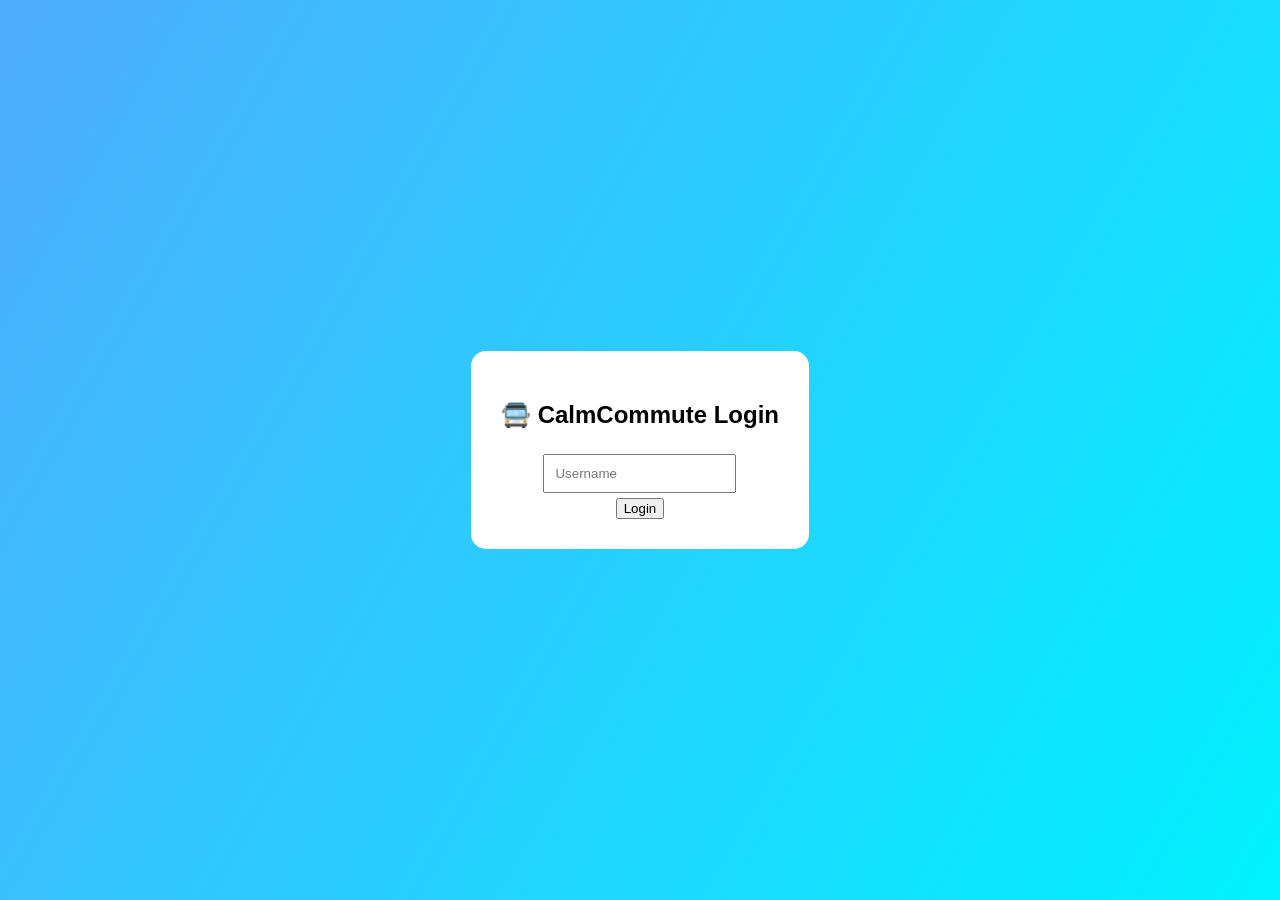
<file: index.html>
<!DOCTYPE html>
<html>
<head>
<title>CalmCommute SPA</title>

<style>
body{
margin:0;
font-family:Arial;
background:linear-gradient(120deg,#4facfe,#00f2fe);
}

/* LOGIN SCREEN */
#loginPage{
height:100vh;
display:flex;
justify-content:center;
align-items:center;
flex-direction:column;
}

.box{
background:white;
padding:30px;
border-radius:15px;
text-align:center;
}

input{
padding:10px;
margin:5px;
}

/* HOME */
#homePage{
display:none;
}

header{
display:flex;
justify-content:space-between;
align-items:center;
padding:10px;
background:#fff;
}

.menu{
font-size:25px;
cursor:pointer;
}

#sidebar{
position:fixed;
left:-220px;
top:0;
width:200px;
height:100%;
background:#222;
color:white;
padding:10px;
transition:0.3s;
}

.card{
background:white;
margin:10px;
padding:10px;
border-radius:10px;
}
</style>

</head>

<body>

<!-- LOGIN PAGE -->
<div id="loginPage">
  <div class="box">
    <h2>🚍 CalmCommute Login</h2>
    <input id="user" placeholder="Username"><br>
    <button onclick="login()">Login</button>
  </div>
</div>

<!-- HOME PAGE -->
<div id="homePage">

<header>
  <div class="menu" onclick="toggle()">☰</div>
  <h3>CalmCommute</h3>
</header>

<div id="sidebar">
  <p id="userText"></p>
  <button onclick="logout()">Logout</button>
</div>

<h2 style="padding:10px;">📍 Live Location</h2>
<p id="loc"></p>

</div>

<script>

// LOGIN
function login(){
let user = document.getElementById("user").value;

if(user){
localStorage.setItem("user", user);

document.getElementById("loginPage").style.display="none";
document.getElementById("homePage").style.display="block";

document.getElementById("userText").innerText = "User: " + user;

getLocation();

}else{
alert("Enter username");
}
}

// LOGOUT
function logout(){
localStorage.clear();
location.reload();
}

// SIDEBAR
function toggle(){
let sb = document.getElementById("sidebar");
sb.style.left = (sb.style.left === "0px") ? "-220px" : "0px";
}

// LOCATION
function getLocation(){
navigator.geolocation.getCurrentPosition((pos)=>{
document.getElementById("loc").innerText =
pos.coords.latitude + ", " + pos.coords.longitude;
});
}

</script>

</body>
</html>
</file>
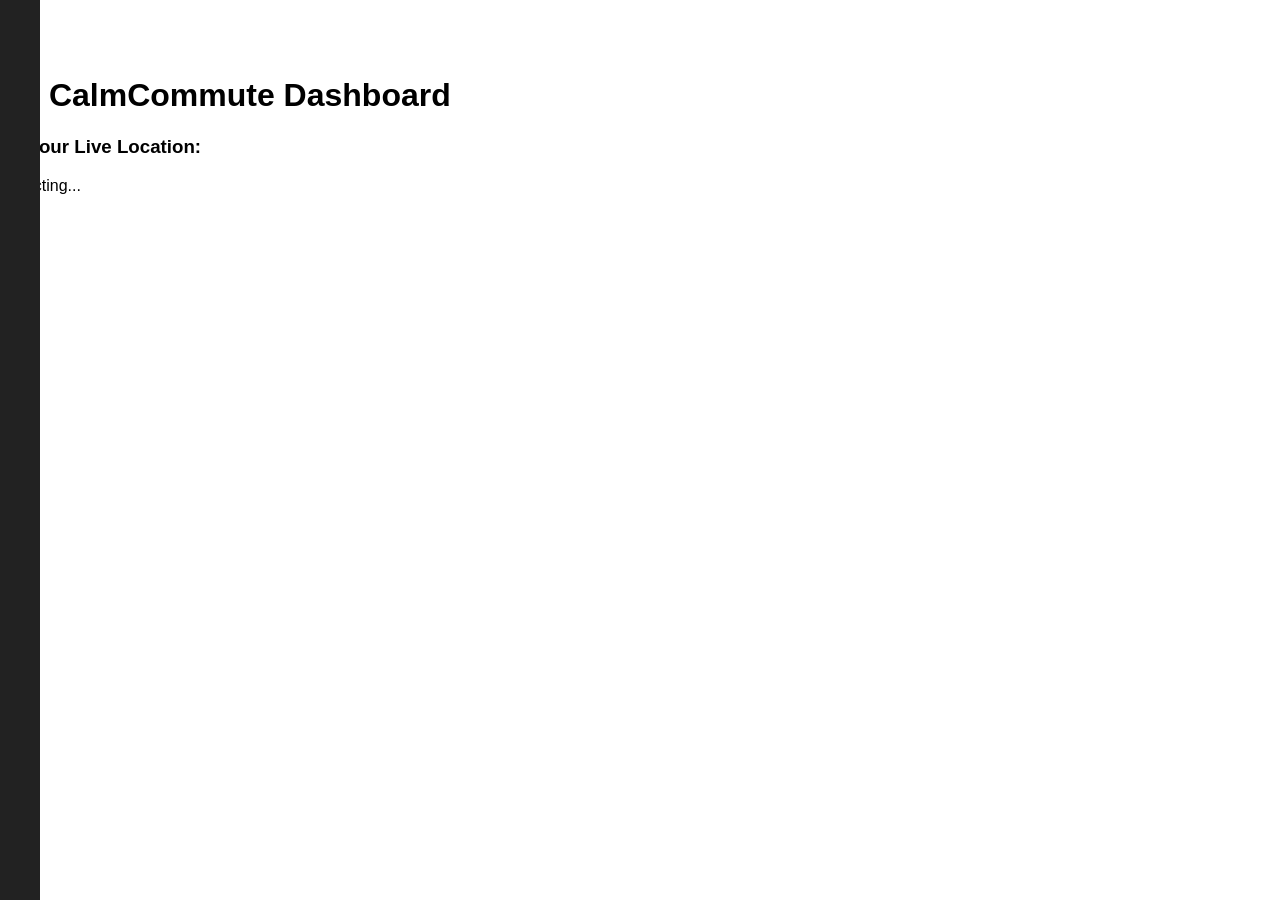
<file: home.html>
<!DOCTYPE html>
<html>
<head>
<title>CalmCommute Home</title>
<link rel="stylesheet" href="style.css">
</head>

<body onload="getLocation()">

<!-- SIDEBAR -->
<div id="sidebar">
  <p id="userInfo"></p>
  <button onclick="logout()">🚪 Logout</button>
</div>

<!-- MENU BUTTON -->
<div class="menu" onclick="toggleSidebar()">☰</div>

<h1>🚍 CalmCommute Dashboard</h1>

<!-- LIVE LOCATION -->
<h3>📍 Your Live Location:</h3>
<p id="location">Detecting...</p>

<script>
let sidebarOpen = false;

function toggleSidebar(){
  let sb = document.getElementById("sidebar");
  sidebarOpen = !sidebarOpen;
  sb.style.left = sidebarOpen ? "0px" : "-200px";
}

function logout(){
  localStorage.clear();
  window.location.href = "login.html";
}

document.getElementById("userInfo").innerText =
"User: " + localStorage.getItem("user");

// LIVE LOCATION
function getLocation(){
  navigator.geolocation.getCurrentPosition(showPos);
}

function showPos(pos){
  document.getElementById("location").innerText =
  "Lat: " + pos.coords.latitude +
  " | Lng: " + pos.coords.longitude;
}
</script>

</body>
</html>
</file>
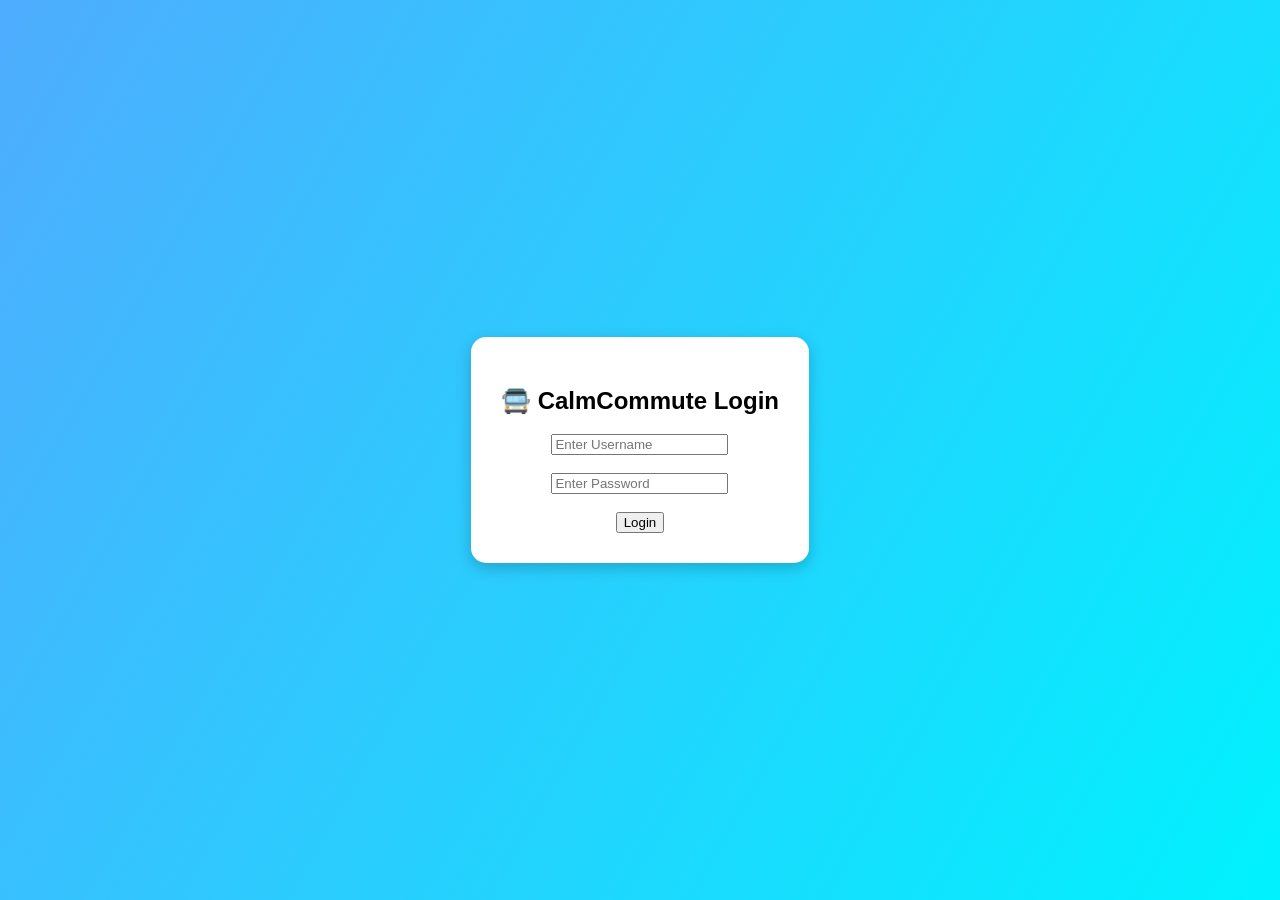
<file: login.html>
<!DOCTYPE html>
<html>
<head>
<title>CalmCommute Login</title>
<link rel="stylesheet" href="style.css">
</head>

<body class="login-body">

<div class="login-box">
  <h2>🚍 CalmCommute Login</h2>

  <input id="user" placeholder="Enter Username"><br><br>
  <input id="pass" type="password" placeholder="Enter Password"><br><br>

  <button onclick="login()">Login</button>
</div>

<script>
function login(){
  let user = document.getElementById("user").value;

  if(user){
    localStorage.setItem("user", user);
    window.location.href = "./home.html";
  } else {
    alert("Enter username");
  }
}
</script>

</body>
</html>
</file>
<file: style.css>
/* LOGIN PAGE */
.login-body{
  display:flex;
  justify-content:center;
  align-items:center;
  height:100vh;
  background:linear-gradient(120deg,#4facfe,#00f2fe);
}

.login-box{
  background:white;
  padding:30px;
  border-radius:15px;
  text-align:center;
  box-shadow:0px 5px 15px rgba(0,0,0,0.2);
}

/* HOME */
body{
  font-family:Arial;
  margin:0;
}

.menu{
  font-size:30px;
  padding:10px;
  cursor:pointer;
}

#sidebar{
  position:fixed;
  left:-200px;
  top:0;
  width:200px;
  height:100%;
  background:#222;
  color:white;
  padding:20px;
  transition:0.3s;
}
</file>
